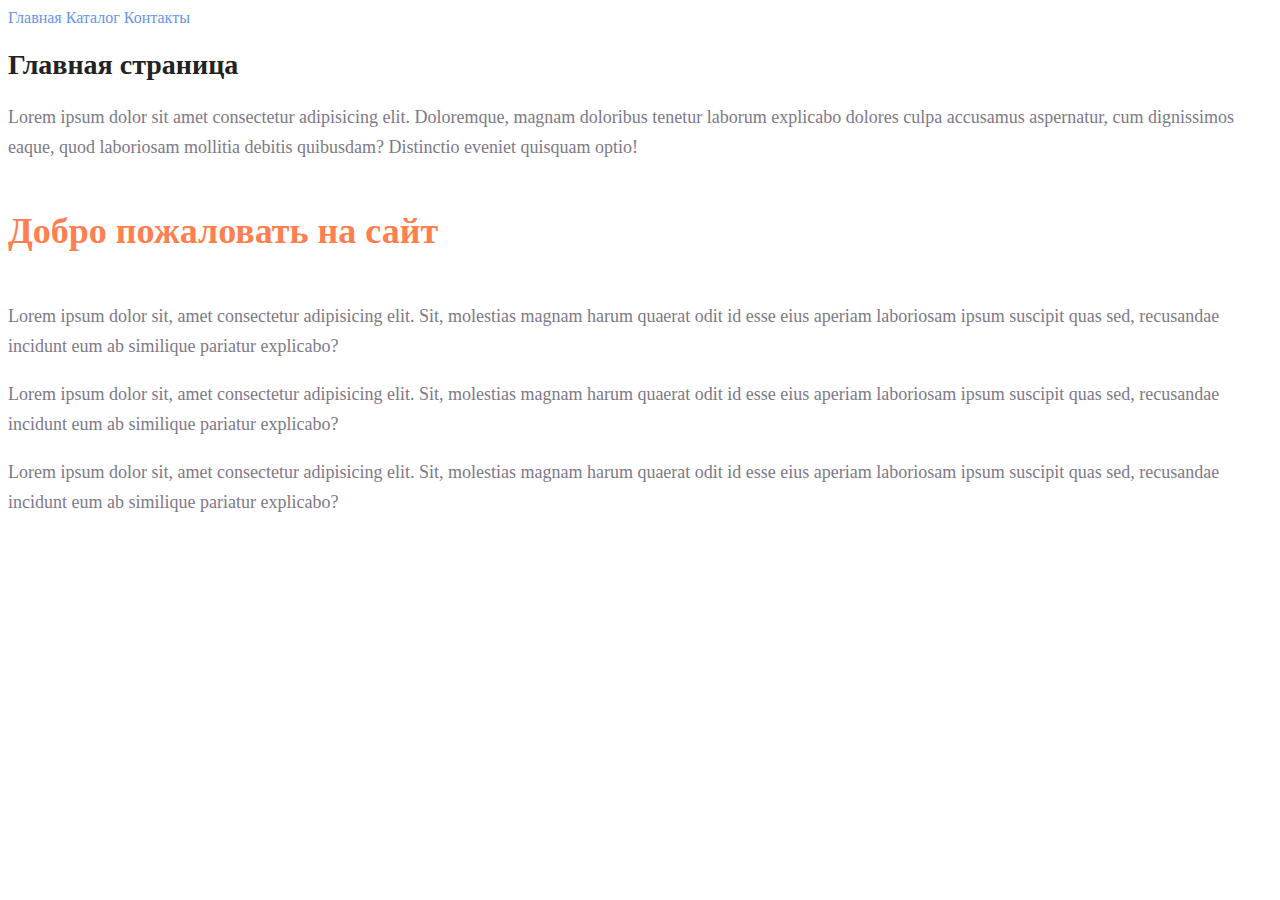
<file: index.html>
<!DOCTYPE html>
<html lang="en">
<head>
    <meta charset="UTF-8">
    <meta name="viewport" content="width=device-width, initial-scale=1.0">
    <title>Document</title>
    <link rel="stylesheet" href="style.css">
</head>
<body>
    <a class="nav__link" href="index.html">Главная</a>
    <a class="nav__link" href="catalog/catalog.html">Каталог</a>
    <a class="nav__link" href="contacts.html">Контакты</a>
    <h1 class="title">Главная страница</h1>
    <p class="text">Lorem ipsum dolor sit amet consectetur adipisicing elit. Doloremque, magnam doloribus tenetur laborum explicabo dolores culpa accusamus aspernatur, cum dignissimos eaque, quod laboriosam mollitia debitis quibusdam? Distinctio eveniet quisquam optio!</p>
    <h2 class="subtitle">Добро пожаловать на сайт</h2>
    <p class="text">Lorem ipsum dolor sit, amet consectetur adipisicing elit. Sit, molestias magnam harum quaerat odit id esse eius aperiam laboriosam ipsum suscipit quas sed, recusandae incidunt eum ab similique pariatur explicabo?</p>
    <p class="text">Lorem ipsum dolor sit, amet consectetur adipisicing elit. Sit, molestias magnam harum quaerat odit id esse eius aperiam laboriosam ipsum suscipit quas sed, recusandae incidunt eum ab similique pariatur explicabo?</p>
    <p class="text">Lorem ipsum dolor sit, amet consectetur adipisicing elit. Sit, molestias magnam harum quaerat odit id esse eius aperiam laboriosam ipsum suscipit quas sed, recusandae incidunt eum ab similique pariatur explicabo?</p>
</body>
</html>
</file>
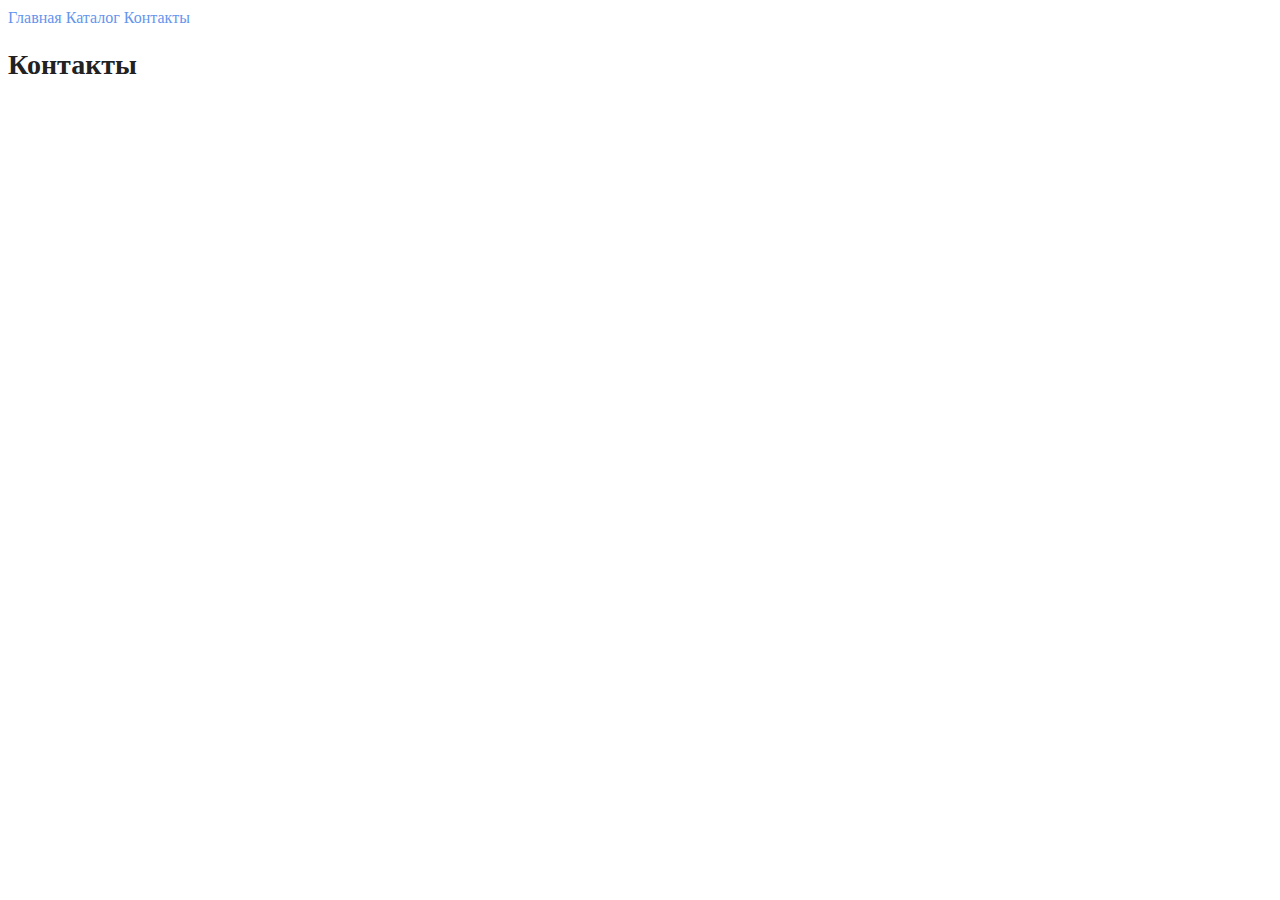
<file: contacts.html>
<!DOCTYPE html>
<html lang="en">
<head>
    <meta charset="UTF-8">
    <meta name="viewport" content="width=device-width, initial-scale=1.0">
    <title>Document</title>
    <link rel="stylesheet" href="style.css">
</head>
<body>
    <a class="nav__link" href="index.html">Главная</a>
    <a class="nav__link" href="catalog/catalog.html">Каталог</a>
    <a class="nav__link" href="contacts.html">Контакты</a>
    <h1 class="title">Контакты</h1>
</body>
</html>
</file>
<file: style.css>
a {
    text-decoration: none;
}

.nav__link {
    color: cornflowerblue;
    font-size: 16px;
    line-height: 20px;
}

.title {
    color: #222;
    font-size: 28px;
    line-height: 36px;
    font-weight: bold;
}

.text {
    font-style: normal;
    font-weight: 300;
    font-size: 18px;
    line-height: 30px;
    color: #7D7987;
}

.subtitle {
    color: coral;
    font-style: normal;
    font-weight: 700;
    font-size: 36px;
    line-height: 80px;
}
</file>
